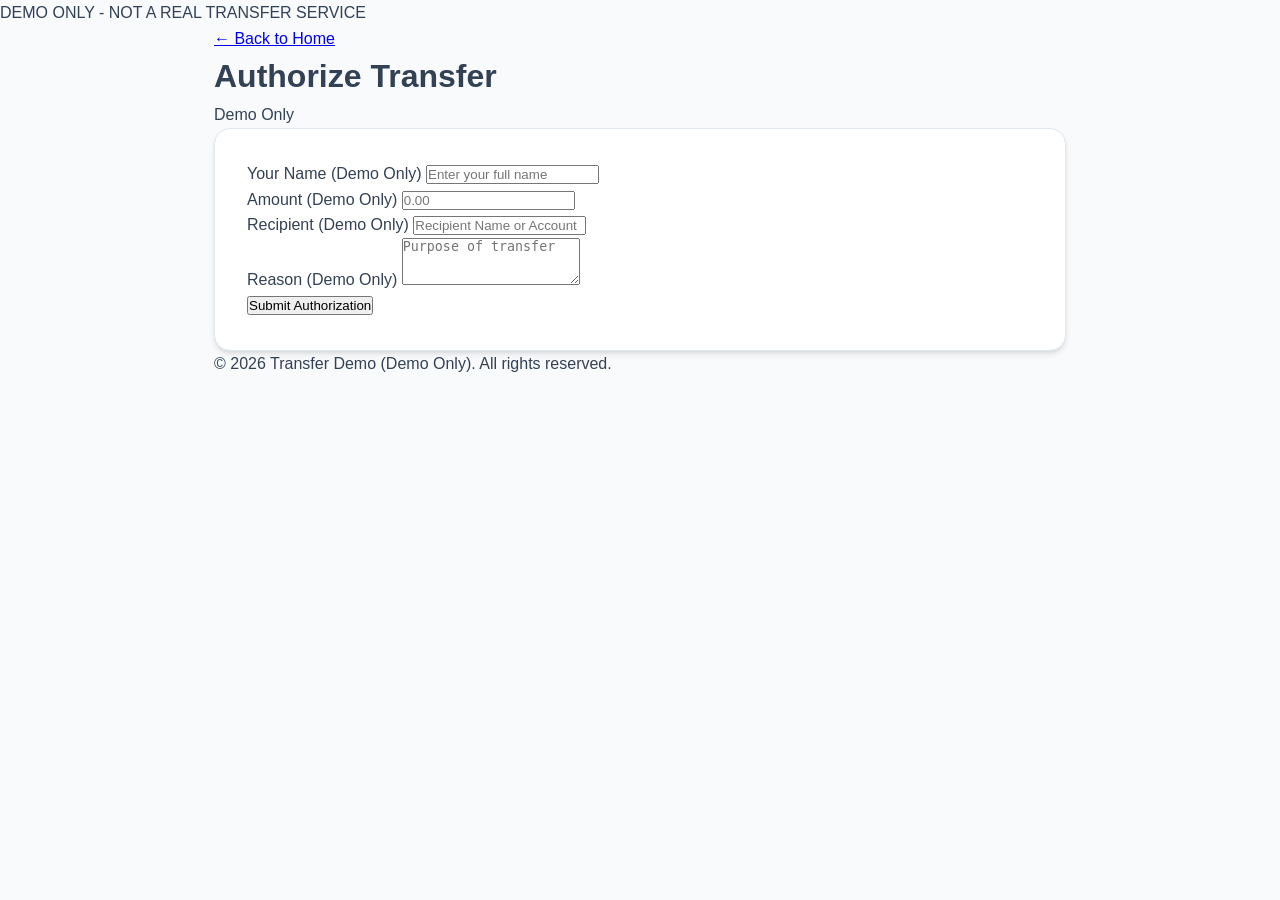
<file: authorize.html>
<!DOCTYPE html>
<html lang="en">
<head>
    <meta charset="UTF-8">
    <meta name="viewport" content="width=device-width, initial-scale=1.0">
    <title>Authorize Transfer - Demo Only</title>
    <link rel="stylesheet" href="style.css">
</head>
<body>
    <div class="demo-banner">DEMO ONLY - NOT A REAL TRANSFER SERVICE</div>

    <main class="container">
        <header>
            <a href="index.html" class="back-link">&larr; Back to Home</a>
            <h1>Authorize Transfer</h1>
            <div class="demo-badge">Demo Only</div>
        </header>

        <section class="form-section">
            <div class="card">
                <form id="transferForm">
                    <div class="form-group">
                        <label for="senderName">Your Name (Demo Only)</label>
                        <input type="text" id="senderName" name="senderName" placeholder="Enter your full name" required>
                    </div>

                    <div class="form-group">
                        <label for="amount">Amount (Demo Only)</label>
                        <input type="number" id="amount" name="amount" placeholder="0.00" step="0.01" min="0.01" required>
                    </div>

                    <div class="form-group">
                        <label for="recipient">Recipient (Demo Only)</label>
                        <input type="text" id="recipient" name="recipient" placeholder="Recipient Name or Account" required>
                    </div>

                    <div class="form-group">
                        <label for="reason">Reason (Demo Only)</label>
                        <textarea id="reason" name="reason" rows="3" placeholder="Purpose of transfer" required></textarea>
                    </div>

                    <div class="form-actions">
                        <button type="submit" class="button primary">Submit Authorization</button>
                    </div>
                </form>
            </div>
        </section>
    </main>

    <footer class="container">
        <p>&copy; 2026 Transfer Demo (Demo Only). All rights reserved.</p>
    </footer>

    <script src="script.js"></script>
</body>
</html>
</file>
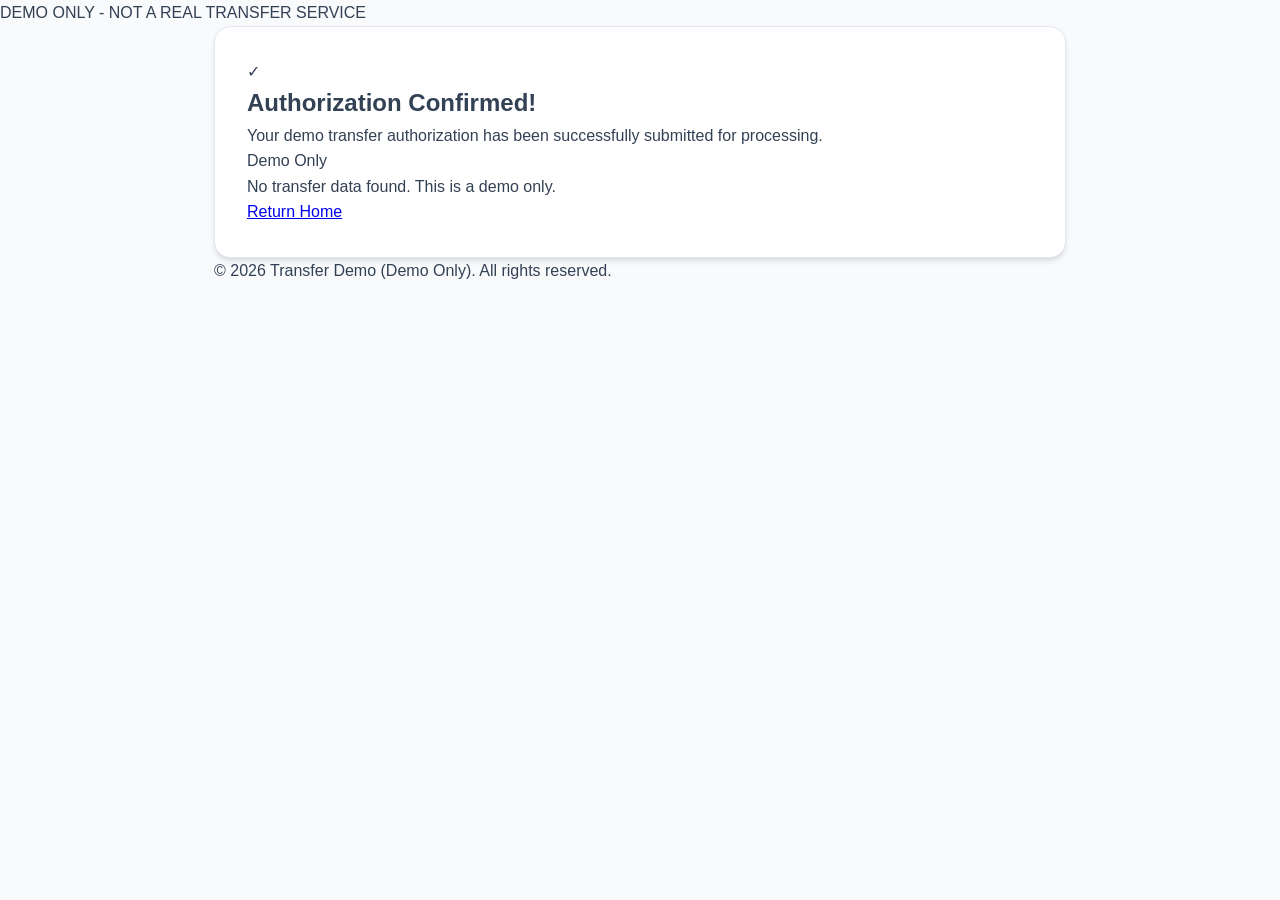
<file: confirmation.html>
<!DOCTYPE html>
<html lang="en">
<head>
    <meta charset="UTF-8">
    <meta name="viewport" content="width=device-width, initial-scale=1.0">
    <title>Authorization Confirmed - Demo Only</title>
    <link rel="stylesheet" href="style.css">
</head>
<body>
    <div class="demo-banner">DEMO ONLY - NOT A REAL TRANSFER SERVICE</div>

    <main class="container">
        <section class="confirmation-section">
            <div class="card success-card">
                <div class="success-icon">✓</div>
                <h1>Authorization Confirmed!</h1>
                <p>Your demo transfer authorization has been successfully submitted for processing.</p>
                <div class="demo-badge">Demo Only</div>
                <div class="details-box" id="summaryDetails">
                    <!-- JavaScript will populate this -->
                </div>
                <div class="form-actions">
                    <a href="index.html" class="button secondary">Return Home</a>
                </div>
            </div>
        </section>
    </main>

    <footer class="container">
        <p>&copy; 2026 Transfer Demo (Demo Only). All rights reserved.</p>
    </footer>

    <script src="script.js"></script>
    <script>
        // Inline script to display submitted data for demo purposes
        document.addEventListener('DOMContentLoaded', () => {
            const params = new URLSearchParams(window.location.search);
            const summaryBox = document.getElementById('summaryDetails');
            
            if (params.has('name')) {
                summaryBox.innerHTML = `
                    <p><strong>Name:</strong> ${params.get('name')}</p>
                    <p><strong>Amount:</strong> $${params.get('amount')}</p>
                    <p><strong>Recipient:</strong> ${params.get('recipient')}</p>
                    <p><strong>Reason:</strong> ${params.get('reason')}</p>
                    <p class="demo-note">Note: This is a demo simulation. No actual funds were moved.</p>
                `;
            } else {
                summaryBox.innerHTML = '<p class="demo-note">No transfer data found. This is a demo only.</p>';
            }
        });
    </script>
</body>
</html>
</file>
<file: style.css>
/* Custom Variables for a Clean Financial Look */
:root {
    --primary-blue: #0f172a;
    --secondary-blue: #1e293b;
    --accent-blue: #2563eb;
    --bg-light: #ffffff;
    --bg-gray: #f8fafc;
    --text-main: #334155;
    --text-muted: #64748b;
    --border-color: #e2e8f0;
    --card-shadow: 0 4px 6px -1px rgb(0 0 0 / 0.1), 0 2px 4px -2px rgb(0 0 0 / 0.1);
    --card-shadow-hover: 0 10px 15px -3px rgb(0 0 0 / 0.1), 0 4px 6px -4px rgb(0 0 0 / 0.1);
}

/* Reset and Base Styles */
* {
    margin: 0;
    padding: 0;
    box-sizing: border-box;
}

body {
    font-family: 'Inter', -apple-system, BlinkMacSystemFont, "Segoe UI", Roboto, Helvetica, Arial, sans-serif;
    background-color: var(--bg-gray);
    color: var(--text-main);
    line-height: 1.6;
    -webkit-font-smoothing: antialiased;
}

.container {
    max-width: 900px;
    margin: 0 auto;
    padding: 0 1.5rem;
}

/* Header and Navigation */
.site-header {
    background-color: var(--bg-light);
    border-bottom: 1px solid var(--border-color);
    padding: 1.25rem 0;
    position: sticky;
    top: 0;
    z-index: 100;
}

.nav-container {
    display: flex;
    justify-content: space-between;
    align-items: center;
}

.brand {
    font-size: 1.25rem;
    font-weight: 700;
    color: var(--primary-blue);
    letter-spacing: -0.025em;
}

.nav a {
    text-decoration: none;
    color: var(--text-muted);
    font-size: 0.9375rem;
    font-weight: 500;
    margin-left: 1.5rem;
    transition: color 0.2s;
}

.nav a:hover, .nav a.active {
    color: var(--accent-blue);
}

/* Hero Section */
.hero {
    background: linear-gradient(180deg, var(--bg-light) 0%, var(--bg-gray) 100%);
    padding: 4rem 0;
    text-align: center;
    border-bottom: 1px solid var(--border-color);
}

.hero h1 {
    font-size: 2.5rem;
    color: var(--primary-blue);
    margin-bottom: 1rem;
    line-height: 1.2;
    letter-spacing: -0.025em;
}

.subtitle {
    font-size: 1.125rem;
    color: var(--text-muted);
    max-width: 600px;
    margin: 0 auto;
}

/* Main Content Grid */
.main-content {
    padding: 3rem 0;
}

.content-grid {
    display: grid;
    gap: 2rem;
}

/* Card Styling */
.card {
    background-color: var(--bg-light);
    padding: 2rem;
    border-radius: 1rem;
    box-shadow: var(--card-shadow);
    border: 1px solid var(--border-color);
    transition: transform 0.2s, box-shadow 0.2s;
}

.card:hover {
    transform: translateY(-2px);
    box-shadow: var(--card-shadow-hover);
}

.card h2 {
    font-size: 1.25rem;
    color: var(--secondary-blue);
    margin-bottom: 1rem;
    font-weight: 600;
}

.card p {
    color: var(--text-main);
    font-size: 1rem;
}

/* Highlighted Box Style for Relationship Manager Note */
.highlight-card {
    background-color: #f1f5f9; /* Slightly different background color */
    border-left: 4px solid var(--accent-blue); /* Left accent bar */
}

/* List Styling */
.check-list {
    list-style: none;
    margin-top: 0.5rem;
}

.check-list li {
    position: relative;
    padding-left: 1.5rem;
    margin-bottom: 0.75rem;
}

.check-list li::before {
    content: "•";
    color: var(--accent-blue);
    font-weight: bold;
    position: absolute;
    left: 0;
    font-size: 1.2rem;
    line-height: 1;
}

/* Footer */
.site-footer {
    padding: 2rem 0;
    text-align: center;
    color: var(--text-muted);
    font-size: 0.875rem;
    border-top: 1px solid var(--border-color);
}

/* Responsive Adjustments */
@media (max-width: 640px) {
    .hero h1 {
        font-size: 1.875rem;
    }
    
    .nav-container {
        flex-direction: column;
        gap: 1rem;
    }
    
    .nav a {
        margin: 0 0.75rem;
    }
    
    .card {
        padding: 1.5rem;
    }
}
</file>
